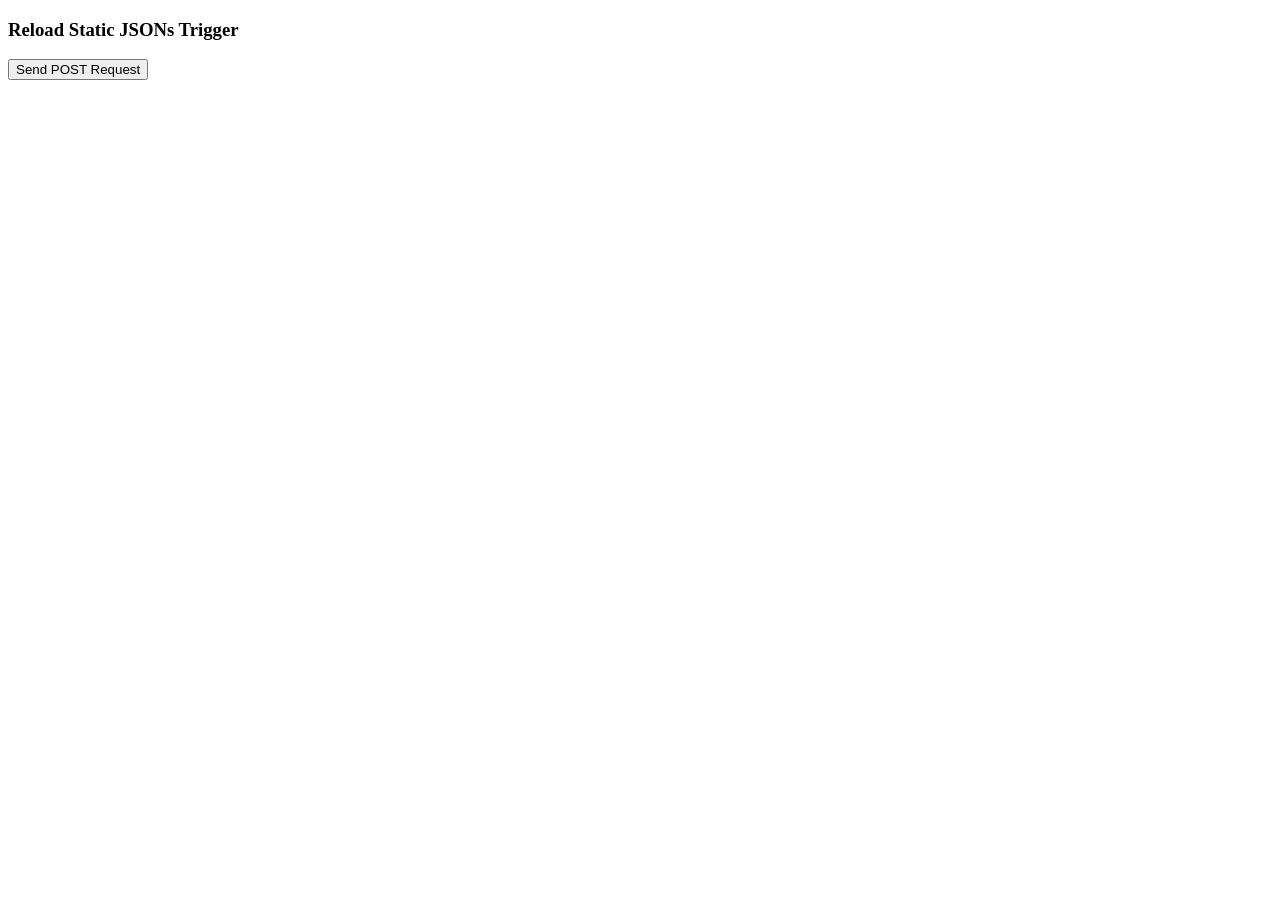
<file: public/dev.reloadstaticjson.html>
<!DOCTYPE html>
<html lang="en">
<head>
	<meta charset="UTF-8" />
	<title>Reload Static JSONs</title>
</head>
<body>
	<h3>Reload Static JSONs Trigger</h3>

	<button onclick="sendRequest()">Send POST Request</button>

	<p id="status"></p>

	<script>
		async function sendRequest() {
			const status = document.getElementById("status");
			status.textContent = "Sending request...";

			try {
				const response = await fetch("/api/reloadstaticjsons", {
					method: "POST",
					headers: {
						"Content-Type": "application/json"
					}
				});

				if (response.ok) {
					status.textContent = "Request sent successfully.";
				} else {
					status.textContent = "Request failed: " + response.status;
				}
			} catch (err) {
				status.textContent = "Error: " + err.message;
			}
		}

	</script>
</body>
</html>
</file>
